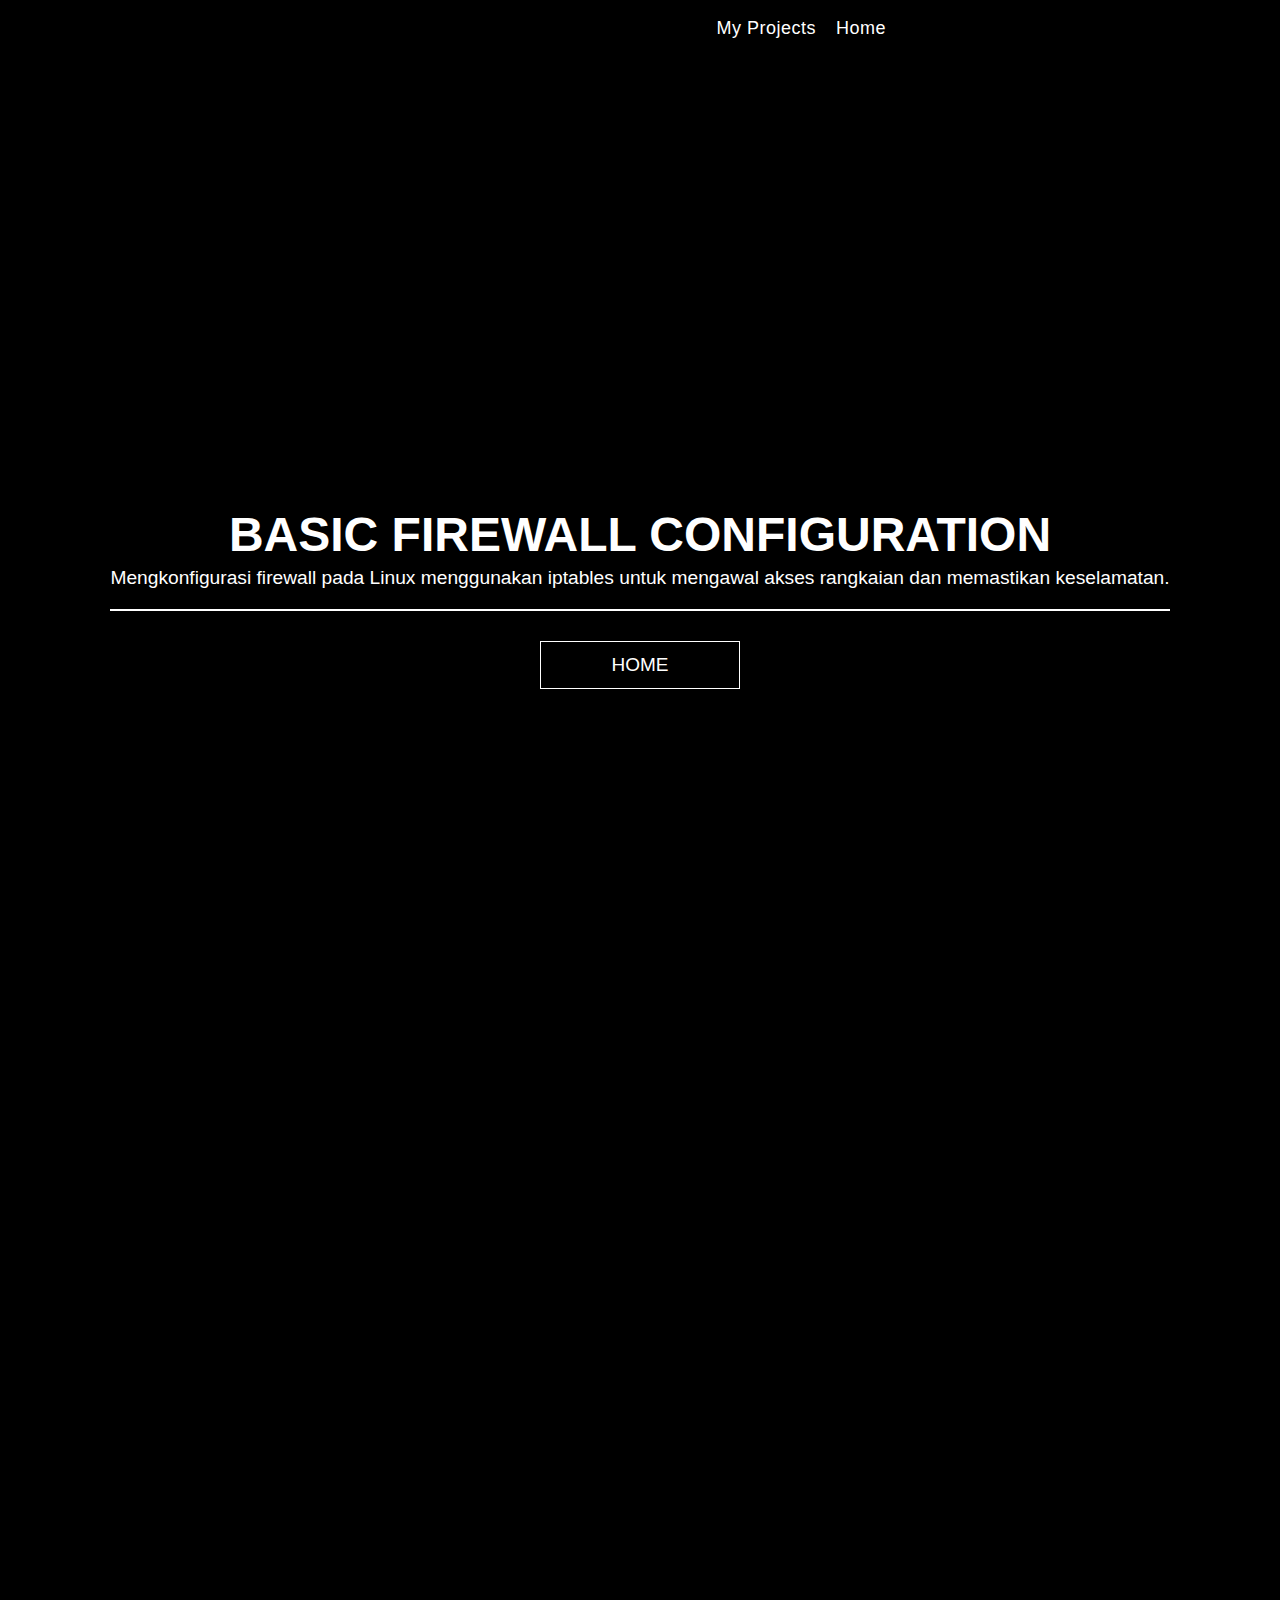
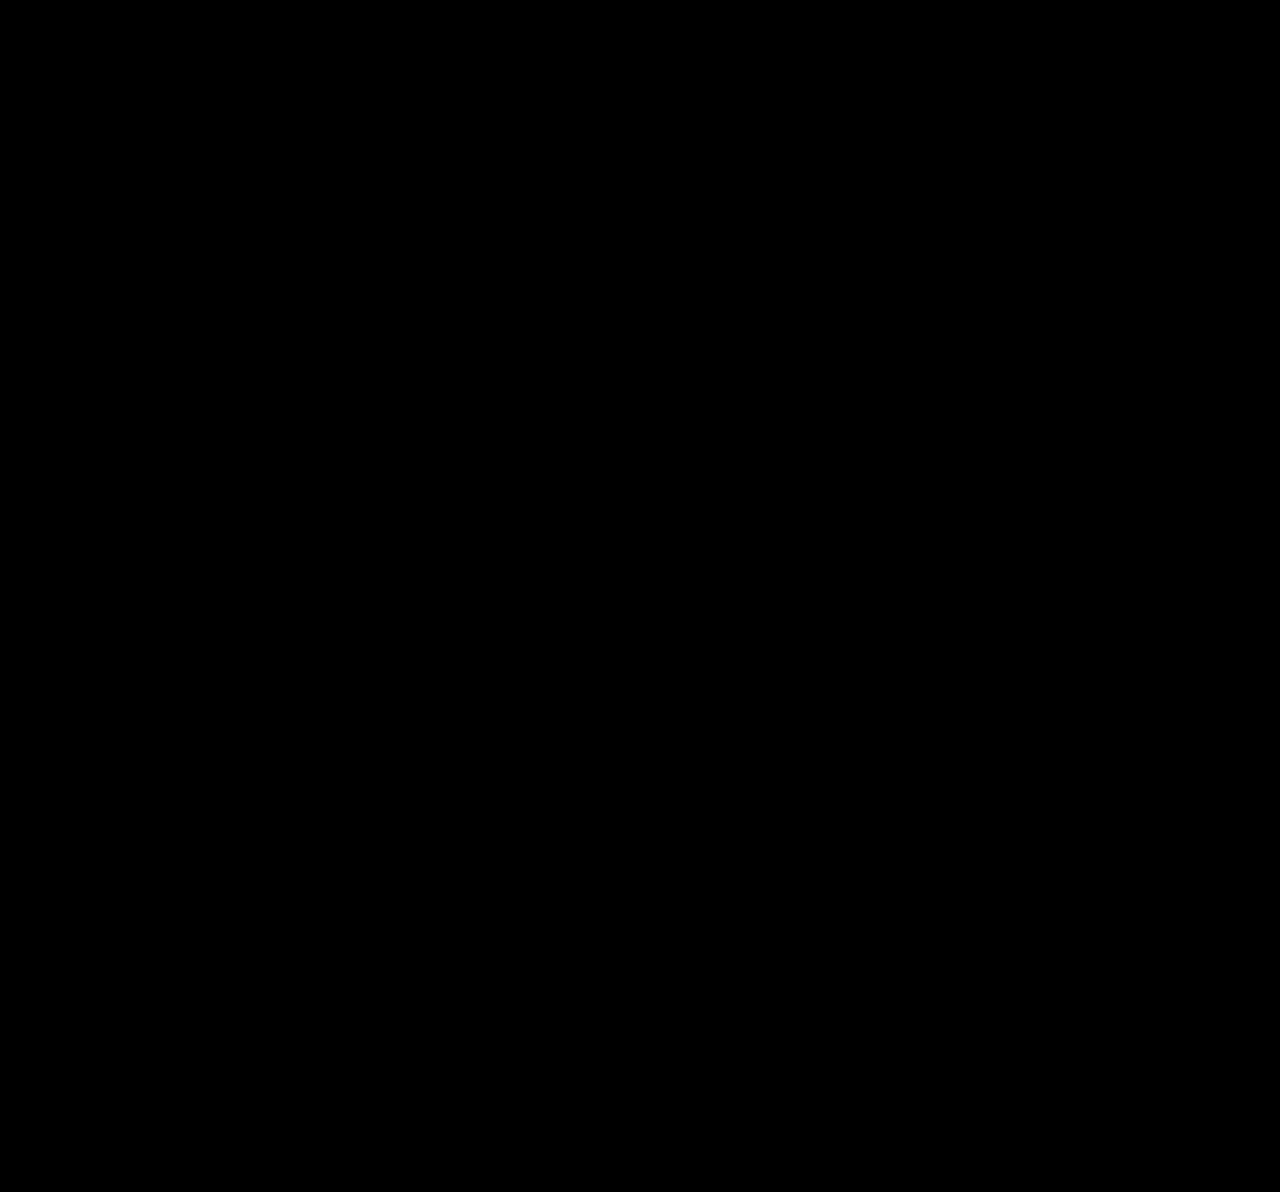
<file: index.html>
<!DOCTYPE html>
<html lang="ms">
<head>
    <meta charset="UTF-8">
    <meta name="viewport" content="width=device-width, initial-scale=1.0">
    <title>Portfolio - Muhammad Hariz Iqmal</title>
    <link rel="stylesheet" href="BasicFireStyle.css">
</head>
<body>
    </br>
    <nav>
        <a href="https://harizzzi.github.io/harizzzi-portfolio/index.html">Home</a>
        <a href="https://harizzzi.github.io/projects/index.html">My Projects</a>
    </nav>

    <!-- HEADER -->
    <header class="header-profile">
  <div class="header-text">
        <h1>BASIC FIREWALL CONFIGURATION</h1>
        <P>Mengkonfigurasi firewall pada Linux menggunakan iptables untuk mengawal akses rangkaian dan memastikan keselamatan.</P>
        <form action="https://harizzzi.github.io/harizzzi-portfolio/index.html">
        <button class="btn btn1">Home</button>
    </form>
    </header>

<section id="project-firewall" class="project-section">
  <div class="row reveal">
    <div class="col text">
      <h3>Step 1: Tetapkan Policy Default DROP</h3>
      <p>Set semua chain utama INPUT, FORWARD dan OUTPUT kepada DROP untuk keselamatan maksimum.</p>
    </div>
    <div class="col image">
      <img src="basic firewall 1.png" alt="Firewall Step 1 - Policy Default DROP" />
    </div>
  </div>

  <div class="row reveal">
    <div class="col text">
      <h3>Step 2: Benarkan Loopback Interface</h3>
      <p>Benarkan trafik untuk loopback interface (localhost) supaya sistem berfungsi dengan betul.</p>
    </div>
    <div class="col image">
      <img src="basic firewall 2.png" alt="Firewall Step 2 - Allow Loopback" />
    </div>
  </div>

  <div class="row reveal">
    <div class="col text">
      <h3>Step 3: Benarkan trafik masuk SSH (port 22)</h3>
      <p>Benarkan sambungan SSH masuk, penting untuk remote access server.</p>
    </div>
    <div class="col image">
      <img src="basic firewall 3.png" alt="Firewall Step 3 - Established Connections" />
    </div>
  </div>

  <div class="row reveal">
    <div class="col text">
      <h3>Step 4: Benarkan trafik masuk HTTP dan HTTPS</h3>
      <p>Benarkan trafik web (HTTP port 80 dan HTTPS port 443).</p>
    </div>
    <div class="col image">
      <img src="basic firewall 4.png" alt="Firewall Step 3 - Established Connections" />
    </div>
  </div>

  <div class="row reveal">
    <div class="col text">
      <h3>Step 5: Benarkan trafik masuk ICMP (ping)</h3>
      <p>Benarkan permintaan ping masuk untuk diagnosa rangkaian.</p>
    </div>
    <div class="col image">
      <img src="basic firewall 5.png" alt="Firewall Step 3 - Established Connections" />
    </div>
  </div>

  <div class="row reveal">
    <div class="col text">
      <h3>Step 6: Benarkan trafik keluar</h3>
      <p>Benarkan semua trafik keluar dari server.</p>
    </div>
    <div class="col image">
      <img src="basic firewall 6.png" alt="Firewall Step 3 - Established Connections" />
    </div>
  </div>

  <div class="row reveal">
    <div class="col text">
      <h3>Step 7: Simpan rules iptables</h3>
      <p>Simpan rules supaya kekal selepas reboot.</p>
    </div>
    <div class="col image">
      <img src="basic firewall 7.png" alt="Firewall Step 3 - Established Connections" />
    </div>
  </div>

  <div class="row reveal">
    <div class="col text">
      <h3>Step 8: Lihat rules semasa</h3>
      <p>Paparkan semua rules iptables dengan maklumat terperinci.</p>
    </div>
    <div class="col image">
      <img src="basic firewall 8.png" alt="Firewall Step 3 - Established Connections" />
    </div>
  </div>

<button id="backToTopBtn" title="Back to Top">⬆ Back to Top</button>

</section>

<script>
 function reveal() {
    const reveals = document.querySelectorAll(".project-section .row");

    for (let i = 0; i < reveals.length; i++) {
        const windowHeight = window.innerHeight;
        const elementTop = reveals[i].getBoundingClientRect().top;
        const elementVisible = 150;

        if (elementTop < windowHeight - elementVisible) {
            reveals[i].classList.add("active");
        } else {
            reveals[i].classList.remove("active");
        }
    }
}

window.addEventListener("scroll", reveal);
reveal(); // Run on load

  // dapatkan button
  const backToTopBtn = document.getElementById("backToTopBtn");

  // tunjuk button bila scroll bawah sikit (contoh 200px)
  window.onscroll = function() {
    if (document.body.scrollTop > 200 || document.documentElement.scrollTop > 200) {
      backToTopBtn.style.display = "block";
    } else {
      backToTopBtn.style.display = "none";
    }
  };

  // scroll smooth ke atas bila klik button
  backToTopBtn.addEventListener("click", () => {
    window.scrollTo({
      top: 0,
      behavior: "smooth"
    });
  });

</script>

</body>
</file>
<file: BasicFireStyle.css>
* {
    margin: 0;
    padding: 0;
    box-sizing: border-box;
}

html {
    scroll-behavior: smooth;
}

nav{
    height: 15vh;
    width: 70vw;
    min-width: 600px;
    display: block;
    align-items: left;
    justify-content: right;
    margin: right;
}
a{
    position: relative;
    text-decoration: none;
    font-family: 'Poppins',sans-serif;
    color: #ffffff;
    font-size: 18px;
    letter-spacing: 0.5px;
    padding: 0 10px;
    float: right;
    list-style-type: none;
}
a:after{
    content: "";
    position: absolute;
    background-color: #ffffff;
    height: 3px;
    width: 0;
    left: 0;
    bottom: -10px;
    transition: 0.3s;
}
a:hover{
    color: #ffffff;
}
a:hover:after{
    width: 100%;
}

body {
    font-family: Arial, sans-serif;
    background: #000;
    color: #fff;
    overflow-x: hidden;
}

header {
    height: 100vh;
    display: flex;
    flex-direction: column;
    align-items: center;
    justify-content: center;
    background: #000;
    color: #ffffff;
    text-align: center;
}

.header-profile {
  display: flex;
  align-items: center;
  gap: 15px;
  margin-bottom: 20px;
}

.profile-pic {
  width: 170px;         /* naikkan saiz */
  height: 170px;
  border-radius: 50%;
  object-fit: cover;
  box-shadow: 0 0 8px #06cc16;
  border: 2px solid #06cc16;

  opacity: 0;
  transform: translateY(20px);
  animation: slideUpFadeIn 0.8s forwards ease-out;
  animation-delay: 0.3s;
}


@keyframes slideUpFadeIn {
  to {
    opacity: 1;
    transform: translateY(0);
  }
}

header h1 {
    font-size: 3rem;
    margin-bottom: 5px;
}

header p {
    font-size: 1.2rem;
    margin-bottom: 20px;
    padding-bottom: 20px;
    border-bottom: 2px solid #ffffff; /* Garis biru pemisah */
}

 .middle{
    position: absolute;
    top: 50%;
    left: 23%;
    transform: translate(-50%,-50%);
    text-align: center;
  }
  
 .btn{
    background: none;
    color: #ffffff;
    border: 1px solid #ffffff;
    font-family: "montserrat",sans-serif;
    text-transform: uppercase;
    padding: 12px 20px;
    min-width: 200px;
    margin: 10px;
    cursor: pointer;
    transition: color 0.4s linear;
    position: relative;
    font-size: 19px;
  }
  .btn:hover{
    color: #000000;
  }
  .btn::before{
    content: "";
    position: absolute;
    left: 0;
    top: 0;
    width: 100%;
    height: 100%;
    background: #ffffff;
    z-index: -1;
    transition: transform 0.5s;
    transform-origin: 0 0;
    transition-timing-function: cubic-bezier(0.5,1.6,0.4,0.7);
  }
  .btn1::before{
    transform: scaleX(0);
  }
  .btn1:hover::before{
    transform: scaleX(1);
  }

.project-section .col.text h3 {
  font-size: 60px; /* dari 24px naik ke 28px */
  margin-bottom: 12px;
  color: #222;
}

.project-section .col.text p {
  font-size: 50px; /* dari 16px naik ke 18px */
  line-height: 1.7;
  color: #444;
}

.project-section .col.image img {
  max-width: 100%;
  max-height: 800px; /* dari 300px naik ke 400px */
  border-radius: 8px;
  box-shadow: 0 7px 20px rgba(39, 187, 26, 0.12);
  object-fit: contain;
}

.project-section {
  padding: 40px 20px;
  background-color: #000000;
  max-width: 1000px;
  margin: 0 auto;
}

.project-section .row {
  display: flex;
  align-items: center;
  justify-content: space-between;
  margin-bottom: 50px;
  gap: 20px;
  opacity: 0;
  transform: translateY(30px);
  transition: opacity 0.7s ease-out, transform 0.7s ease-out;
}

.project-section .row.active {
  opacity: 1;
  transform: translateY(0);
}

.project-section .col.text {
  flex: 1 1 45%;
}

.project-section .col.text h3 {
  font-size: 28px;
  margin-bottom: 12px;
  color: #5ce01f;
}

.project-section .col.text p {
  font-size: 18px;
  line-height: 1.7;
  color: #ffffff;
}

.project-section .col.image {
  flex: 1 1 50%;
  text-align: right;
}

.project-section .col.image img {
  max-width: 100%;
  max-height: 400px;
  border-radius: 8px;
  box-shadow: 0 7px 20px rgba(64, 214, 26, 0.12);
  object-fit: contain;
}

#backToTopBtn {
  display: none; /* mula-mula hidden */
  position: fixed;
  bottom: 40px;
  right: 40px;
  z-index: 100;
  font-size: 16px;
  padding: 10px 15px;
  background-color: #2dd143;
  color: white;
  border: none;
  border-radius: 25px;
  cursor: pointer;
  box-shadow: 0 4px 8px rgba(0,0,0,0.2);
  transition: background-color 0.3s ease;
}
#backToTopBtn:hover {
  background-color: #0056b3;
}
</file>
